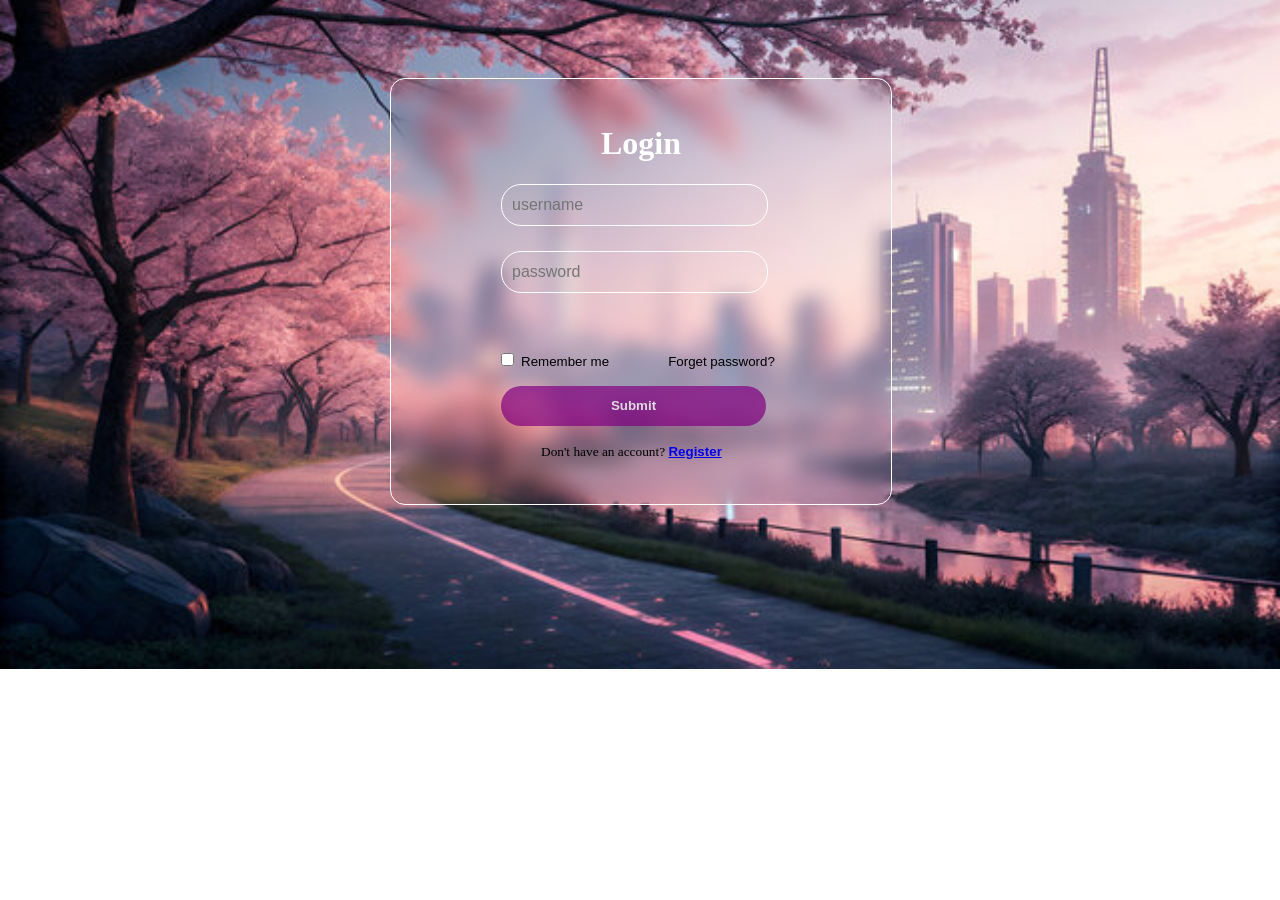
<file: index.html>
<!DOCTYPE html>
<html lang="en">
  <head>
    <meta charset="UTF-8" />
    <meta name="viewport" content="width=device-width, initial-scale=1.0" />
    <title>Login</title>
    <link rel="icon" href="Images/fav_icon_2.jpg" />
    <link rel="stylesheet" href="style.css" />
  </head>
  <body>
    <div id="div">
      <form action="" class="from">
        <h1 id="login"><strong>Login</strong></h1>
        <input type="text" class="input" id="1st" placeholder="username" />

        <input type="password" class="input" placeholder="password" /><br />
        <input type="checkbox" id="checkbox" />
        <label for="checkbox"
          ><small><span id="remember-me">Remember me</span></small></label
        >
        <p id="f_pass"><small>Forget password?</small></p>
        <button type="submit" id="submit"><strong>Submit</strong></button>
        <!-- <input type="submit" id="submit" value="Submit" /> -->
        <p id="Register">
          <small
            >Don't have an account?
            <a href="register.html" target="_blank"
              ><strong>Register</strong></a
            ></small
          >
        </p>
      </form>
    </div>
  </body>
</html>
</file>
<file: style.css>
body {
  background-image: url(Images/div_back.jpg);
  background-repeat: no-repeat;
  background-position: center;
  background-size: cover;

  display: flex;
  justify-content: center;
  align-items: center;
}
#div {
  height: 600px;
  width: 800px;
  display: flex;
}
.from {
  border: 1px solid white;
  height: 400px;
  width: 500px;
  margin-left: 150px;
  margin-top: 70px;
  border-radius: 15px;
  backdrop-filter: blur(10px); /*blur the background */
  padding-top: 25px;
}
.input {
  background: transparent;
  border: 1px solid white;
  height: 30px;
  width: 250px;
  border-radius: 20px;
  padding: 5px 5px 5px 10px;
  margin-left: 110px;
  margin-bottom: 25px;
  display: flex;
  justify-content: center;
  align-items: center;
  font-weight: 10px;
  font-size: 16px;
  font-family: "Gill Sans", "Gill Sans MT", Calibri, "Trebuchet MS", sans-serif;
}
.input:first-child {
  margin-top: 40px;
}
#checkbox {
  margin-left: 110px;
}
#f_pass {
  display: inline-block;
  margin-left: 55px;
  font-family: "Gill Sans", "Gill Sans MT", Calibri, "Trebuchet MS", sans-serif;
}
#submit {
  display: block;
  padding: 10px 10px;
  margin-left: 110px;
  width: 265px;
  height: 40px;
  opacity: 0.7;
  border-radius: 20px;
  border: 0px;
  background-color: purple;
  color: white;
  font-family: "Gill Sans", "Gill Sans MT", Calibri, "Trebuchet MS", sans-serif;
}
#submit:hover {
  background-color: white;
  opacity: 1;
  transform: scale(1.1);
  color: black;
}
#Register {
  margin-left: 150px;
}
#login {
  display: flex;
  justify-content: center;
  color: white;
}
#remember-me {
  font-family: "Gill Sans", "Gill Sans MT", Calibri, "Trebuchet MS", sans-serif;
}
div a {
  font-family: "Gill Sans", "Gill Sans MT", Calibri, "Trebuchet MS", sans-serif;
}
</file>
